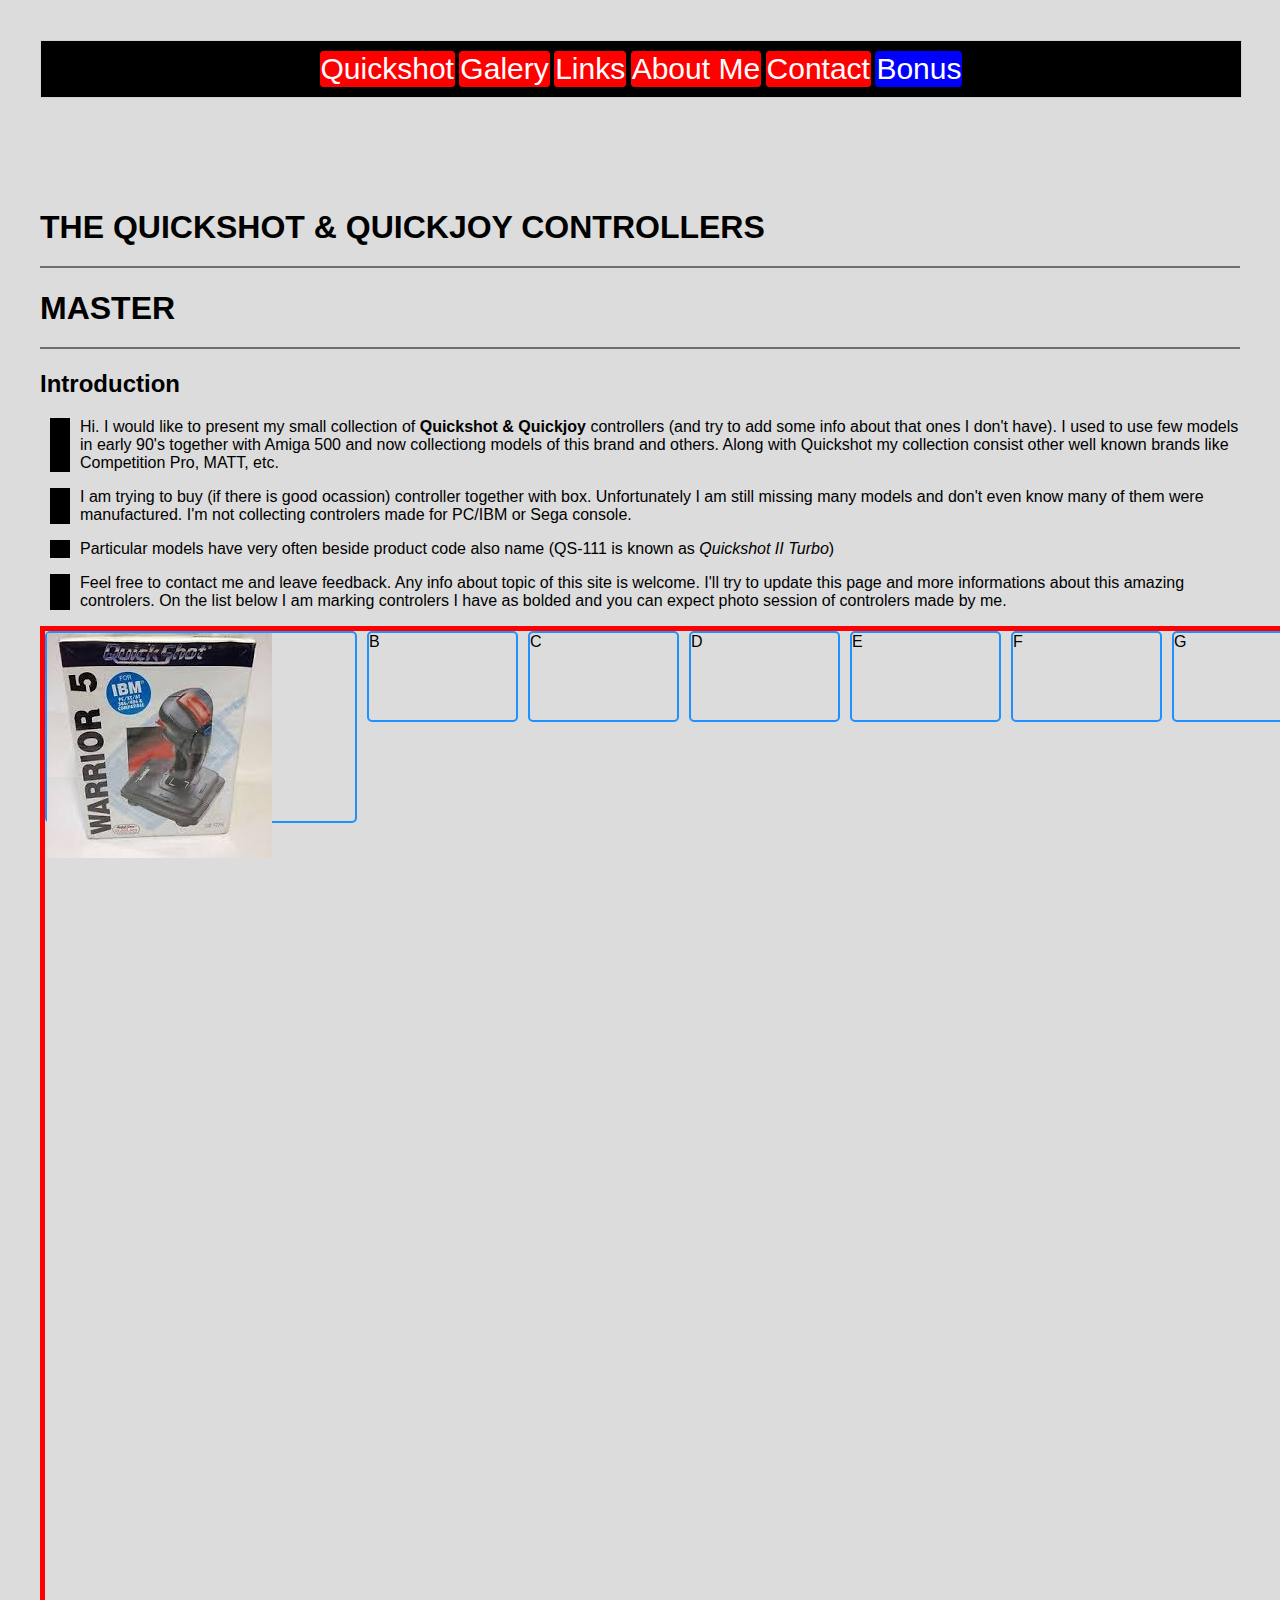
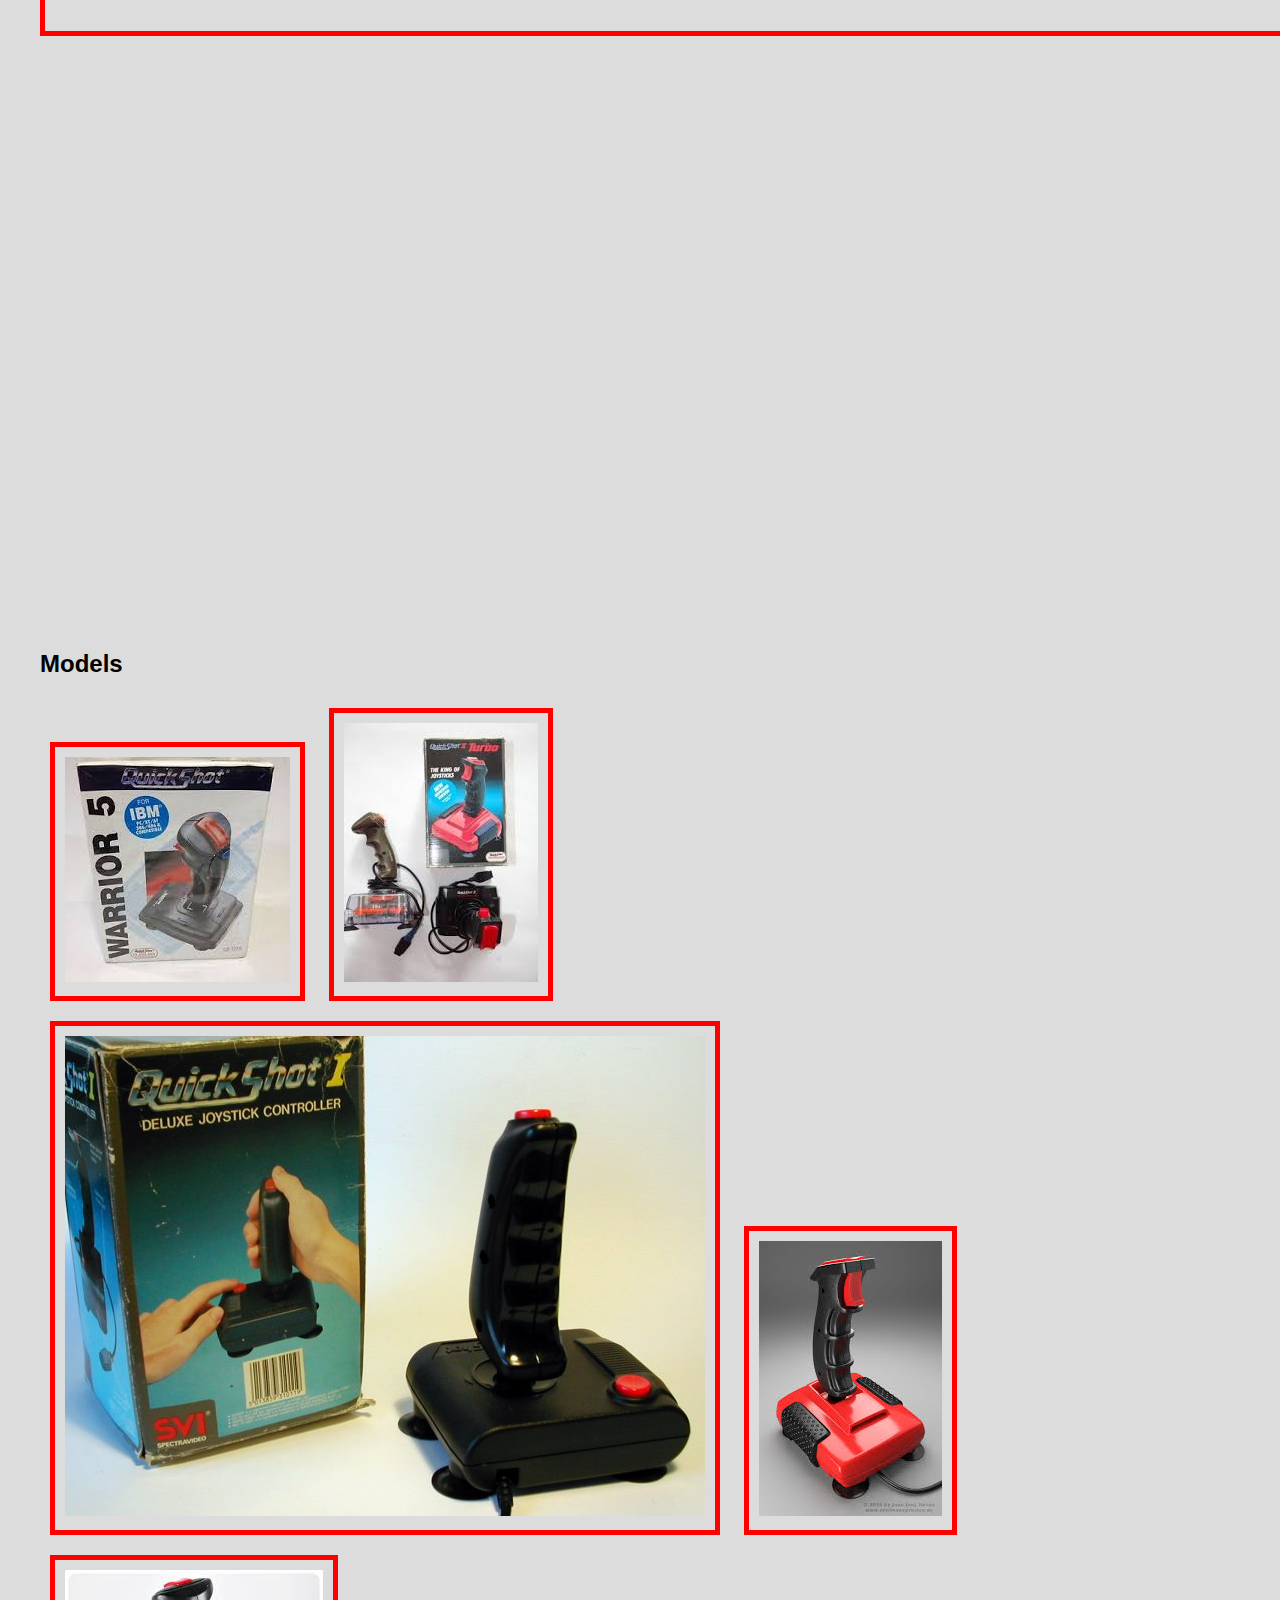
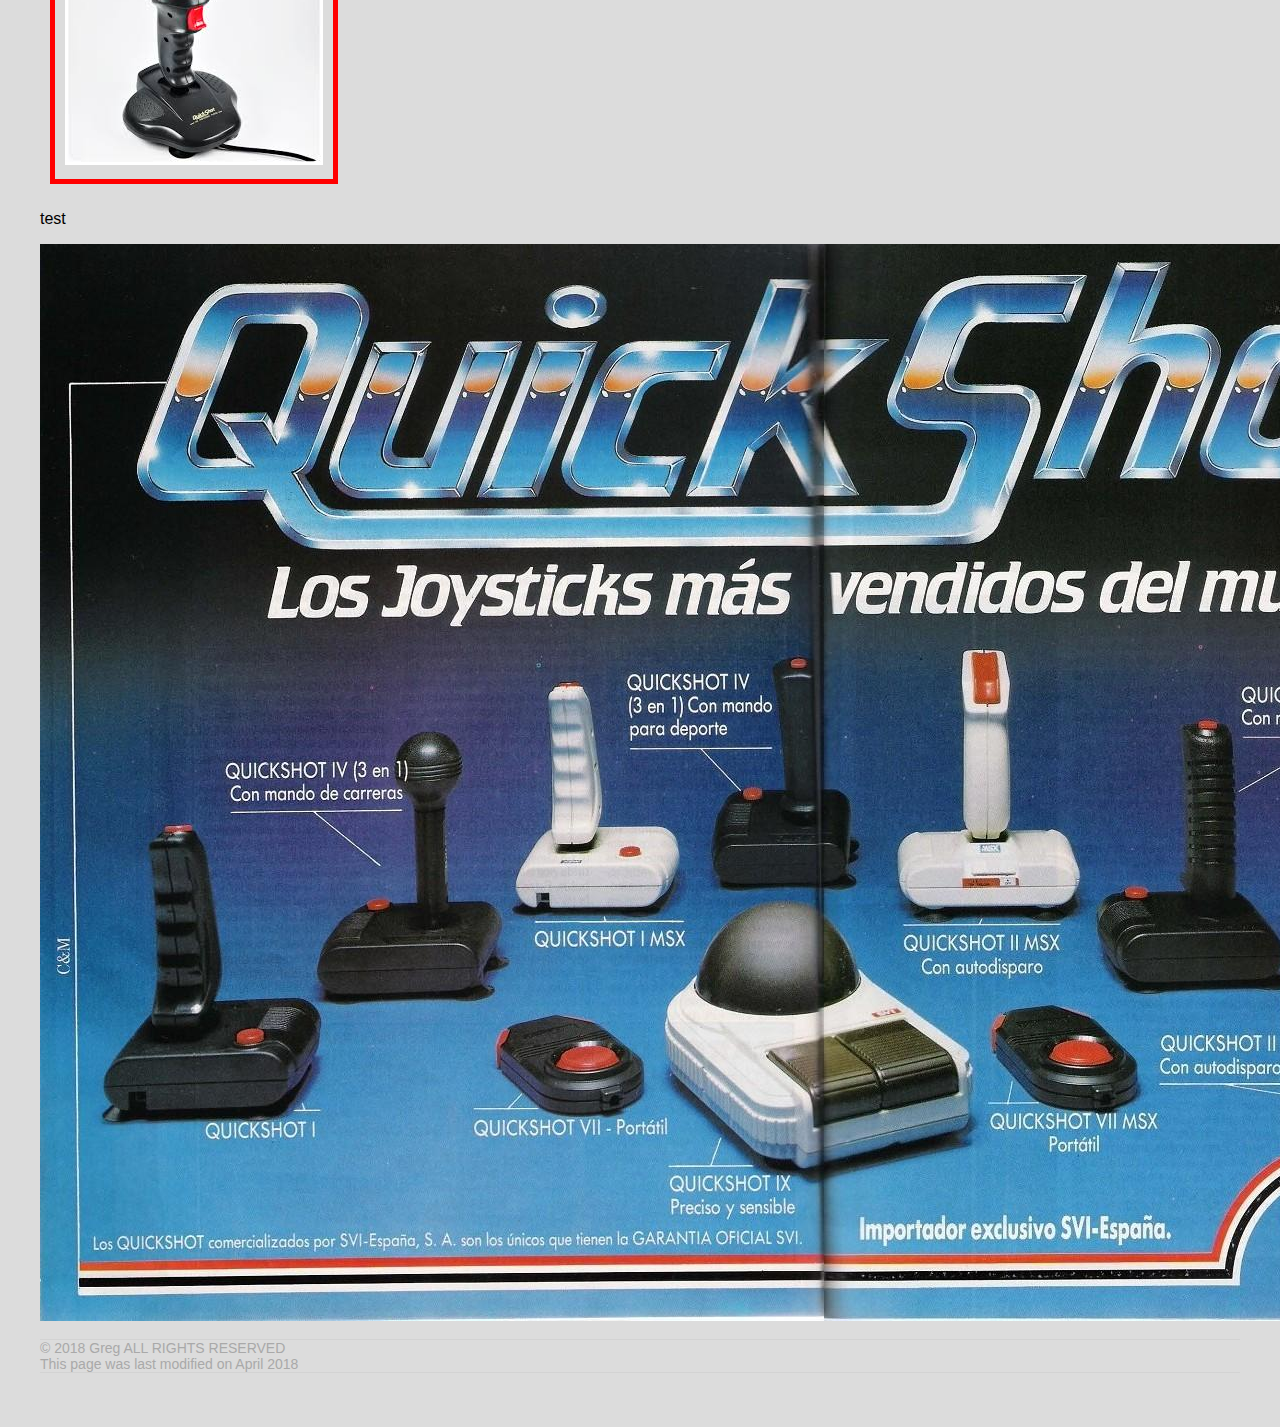
<file: index.html>
<!DOCTYPE html>
<html>

<head>
  <title>The Quickshot & Quickjoy Controllers</title>
<link href="style.css" type="text/css" rel="stylesheet">
<link rel="shortcut icon" href="favicon4.ico" />
</head>

<body>

<div class="menu">	
  <a href="./index.html">Quickshot</a>
  <a href="./galery.html">Galery</a>
  <a href="./links.html">Links</a>
  <a href="./aboutme.html">About Me</a>
  <a href="./contact.html">Contact</a>
  <a id="bonus" href="https://en.wikipedia.org/wiki/Nothing">Bonus</a>
</div>

  <!--div class="logo-top">  </div-->

<br><br><br><br><br>

  <h1>The Quickshot & Quickjoy Controllers</h1>
  <h1>Master</h1>

<div class="intro">
  <h2>Introduction</h2>

    <p>Hi. I would like to present my small collection of <strong>Quickshot & Quickjoy</strong> controllers (and try to add some info about that ones I don't have). I used to use few models in early 90's together with Amiga 500 and now collectiong models of this brand and others. Along with Quickshot my collection consist other well known brands like Competition Pro, MATT, etc.</p>
    <p>I am trying to buy (if there is good ocassion) controller together with box. Unfortunately I am still missing many models and don't even know many of them were manufactured. I'm not collecting controlers made for PC/IBM or Sega console.</p>
    <p>Particular models have very often beside product code also name (QS-111 is known as <em>Quickshot II Turbo</em>)</p>
    <p>Feel free to contact me and leave feedback. Any info about topic of this site is welcome. I'll try to update this page and more informations about this amazing controlers. On the list below I am marking controlers I have as bolded and you can expect photo session of controlers made by me.</p>	
</div>

  <div class="grid">
    <div class="box a"><a href="models/quickshot1.html" target="_blank"><img src="images/quickshot1.jpeg" alt="Joy1"/></a></div>
    <div class="box b">B</div>
    <div class="box c">C</div>
    <div class="box d">D</div>
    <div class="box e">E</div>
    <div class="box f">F</div>
    <div class="box f">G</div>
  </div>

<br><br><br><br><br><br><br><br><br><br><br><br><br><br><br><br><br><br><br><br><br><br><br><br><br><br><br><br><br><br><br><br><br>
 
<div class="models">
  <h2>Models</h2>

  <!--p>QS-111, Joy1</p-->
    <a href="models/quickshot1.html" target="_blank"><img src="images/quickshot1.jpeg" alt="Joy1"/></a>
  <!--p>QS-122, Joy2</p-->
    <a href="models/quickshot2.html" target="_blank"><img src="images/quickshot2.jpeg" alt="Joy2"/></a>
    <a href="models/quickshot3.html" target="_blank"><img src="images/quickshot3.jpeg" alt="Joy3"/></a>
    <a href="models/quickshot4.html" target="_blank"><img src="images/quickshot4.jpeg" alt="Joy4"/></a>
    <a href="models/quickshot5.html" target="_blank"><img src="images/quickshot5.jpeg" alt="Joy5"/></a>
</div>



<p>test</p>

<img class="bottom-logo" src="images/logo1.jpg" alt="logo"></a>


<p class="bottom-line">© 2018 Greg ALL RIGHTS RESERVED<br>This page was last modified on April 2018<br></p>

</body>
</html>
</file>
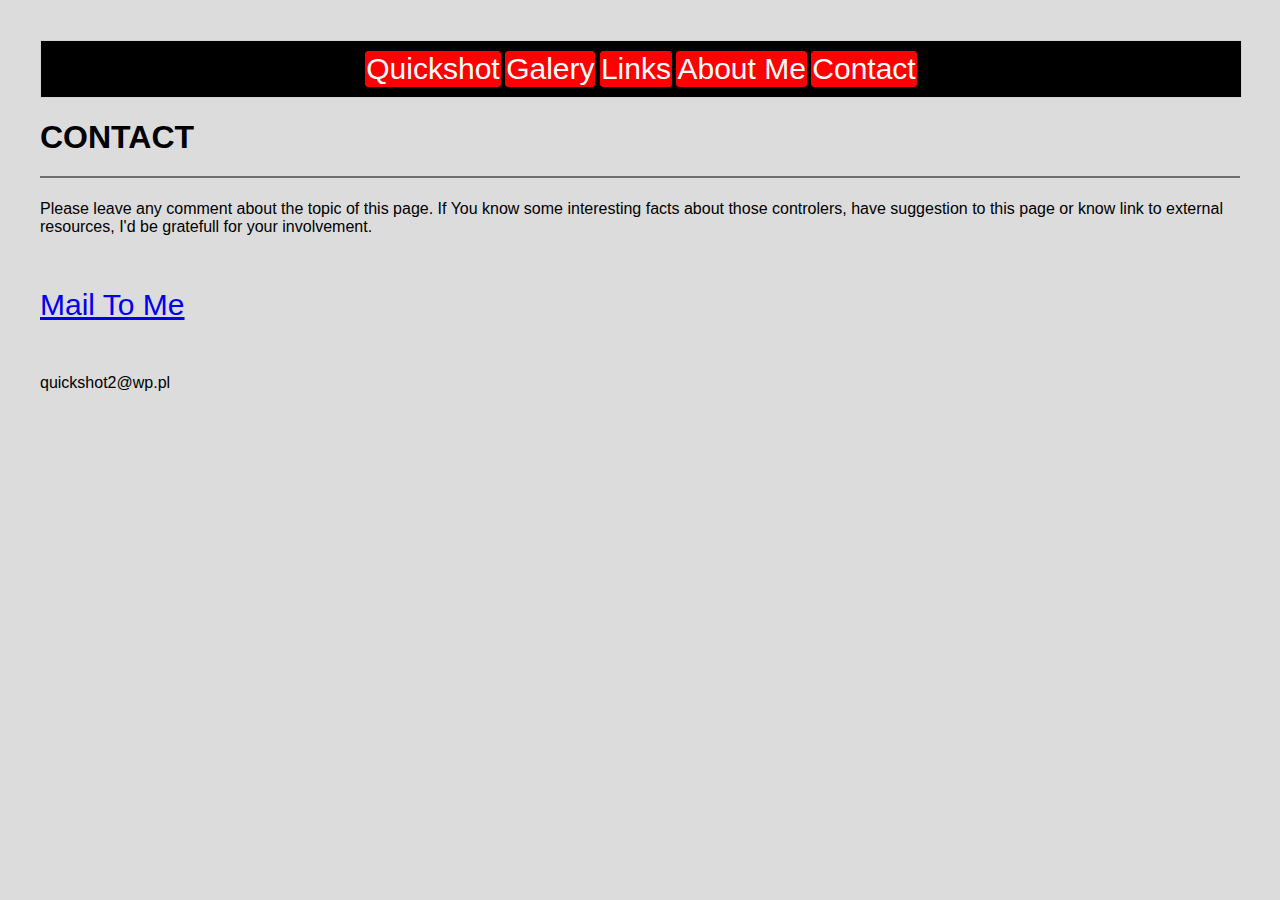
<file: contact.html>
<!DOCTYPE html>

<html>
<head>
  <title>Contact</title>
<link href="style.css" type="text/css" rel="stylesheet">
</head>
<body>

  <div class="menu">	
  <a href="./index.html">Quickshot</a>
  <a href="./galery.html">Galery</a>
  <a href="./links.html">Links</a>
  <a href="./aboutme.html">About Me</a>
  <a href="./contact.html">Contact</a>
  </div>

<h1>Contact</h1>
<p>Please leave any comment about the topic of this page. If You know some interesting facts about those controlers, have suggestion to this page or know link to external resources, I'd be gratefull for your involvement.</p>

<br><br>

<div class="mail">
<a href="mailto:quickshot2@wp.pl">Mail To Me</a>
</div>

<br><br>
<p>quickshot2@wp.pl</p>

</body>
</html>
</file>
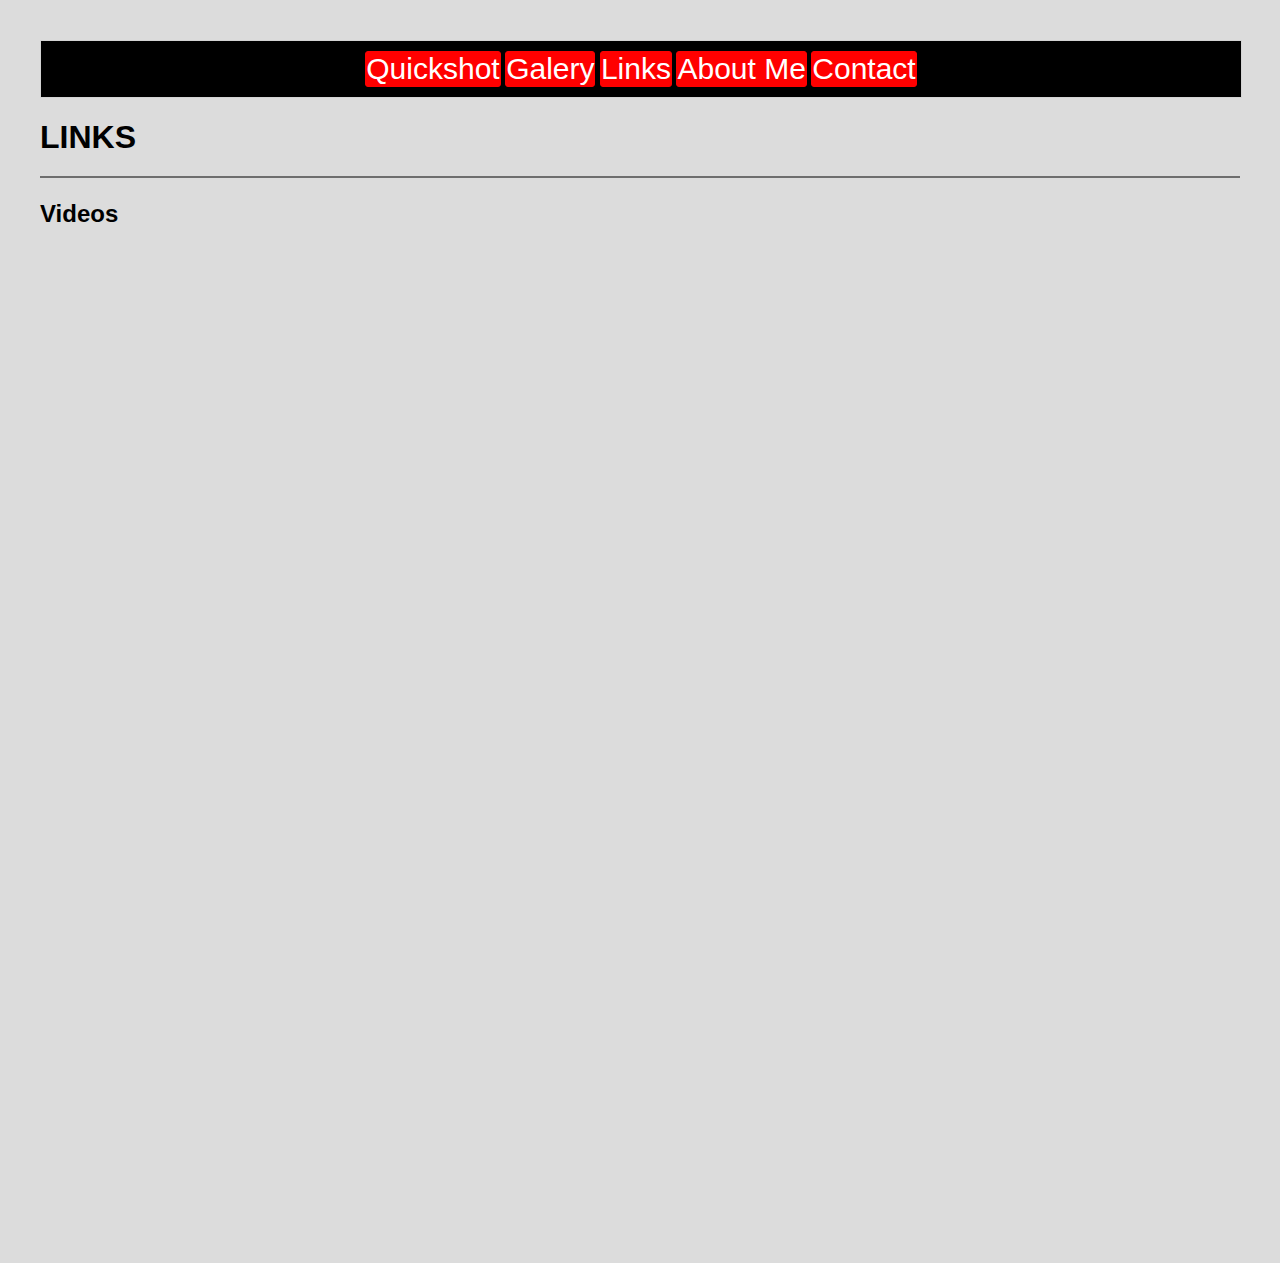
<file: links.html>
<!DOCTYPE html>

<html>
<head>
  <title>Links</title>
<link href="style.css" type="text/css" rel="stylesheet">
</head>

<body>

  <div class="menu">	
  <a href="./index.html">Quickshot</a>
  <a href="./galery.html">Galery</a>
  <a href="./links.html">Links</a>
  <a href="./aboutme.html">About Me</a>
  <a href="./contact.html">Contact</a>
  </div>

<h1>Links</h1>

<h2>Videos</h2>

<br>  
<iframe width="560" height="315" src="https://www.youtube.com/embed/78g-AGZKvlA" frameborder="0" allow="autoplay; encrypted-media" allowfullscreen></iframe>
<br>
<iframe width="560" height="315" src="https://www.youtube.com/embed/GFcrFXM43eo" frameborder="0" allow="autoplay; encrypted-media" allowfullscreen></iframe>
<br>      
<iframe width="560" height="315" src="https://www.youtube.com/embed/dQNeEmMQAu4" frameborder="0" allow="autoplay; encrypted-media" allowfullscreen></iframe>




</body>
</html>
</file>
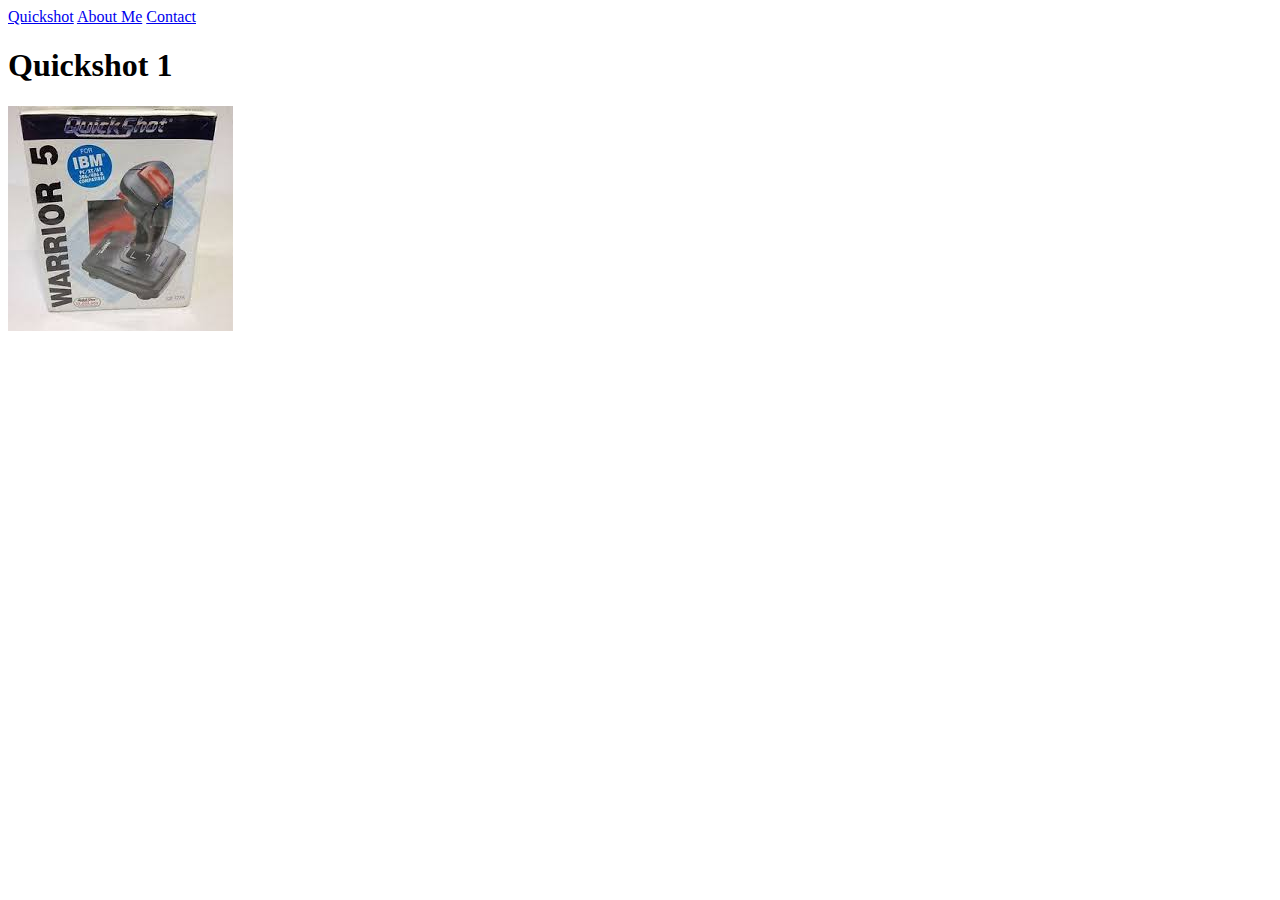
<file: quickshot1.html>
<!DOCTYPE html>

<html>
<head>
  <title>Quickshot 1</title>
</head>
<body>
  <nav>
  <a href="./index.html">Quickshot</a>
  <a href="./aboutme.html">About Me</a>
  <a href="./contact.html">Contact</a>
  </nav>

<h1>Quickshot 1</h1>

<img src="images/quickshot1.jpeg" alt="Joy1"/>

</body>
</html>
</file>
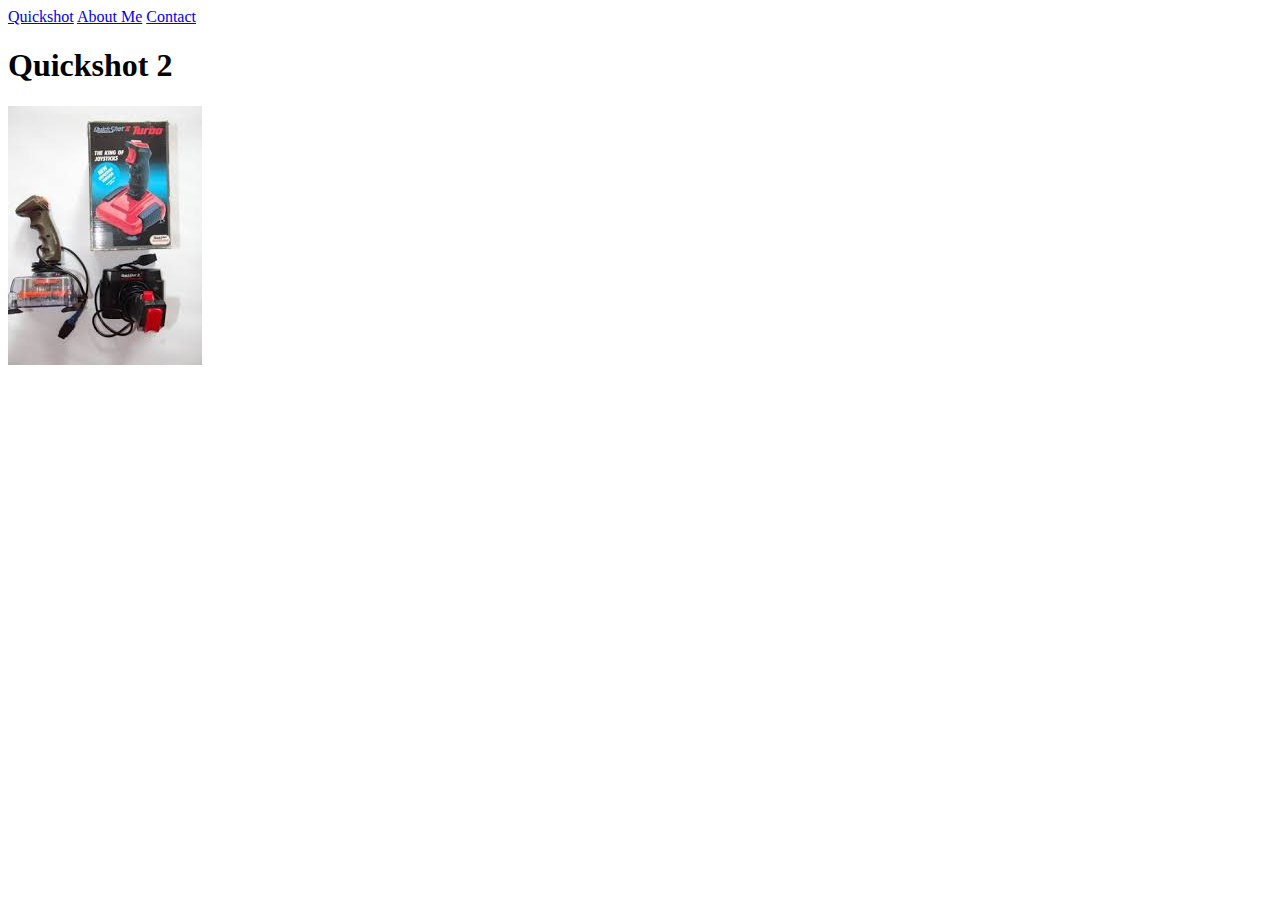
<file: quickshot2.html>
<!DOCTYPE html>

<html>
<head>
  <title>Quickshot 2</title>
</head>
<body>
  <nav>
  <a href="./index.html">Quickshot</a>
  <a href="./aboutme.html">About Me</a>
  <a href="./contact.html">Contact</a>
  </nav>

<h1>Quickshot 2</h1>

<img src="images/quickshot2.jpeg" alt="Joy2"/>

</body>
</html>
</file>
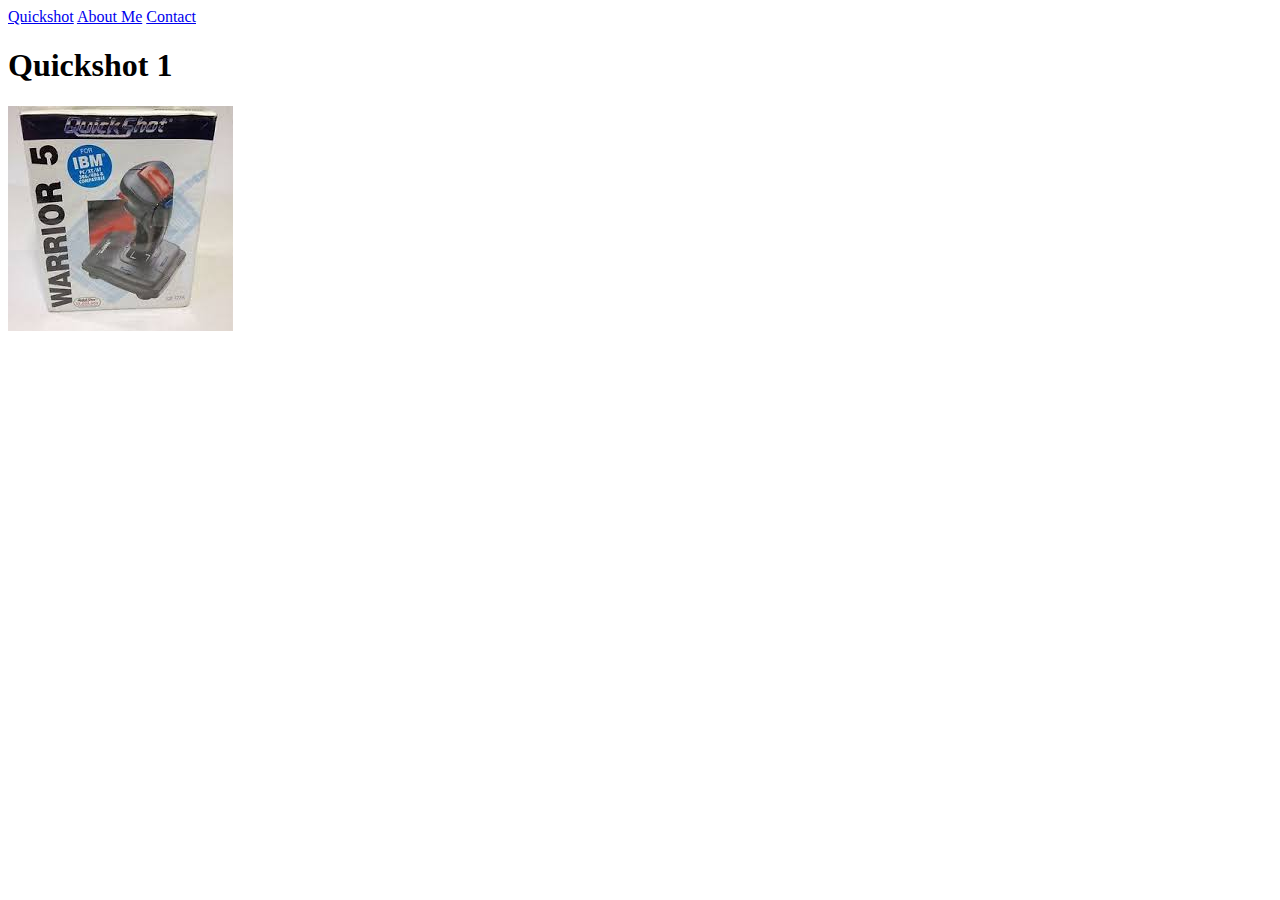
<file: models/quickshot1.html>
<!DOCTYPE html>

<html>
<head>
  <title>Quickshot 1</title>
</head>
<body>
  <nav>
  <a href="./index.html">Quickshot</a>
  <a href="./aboutme.html">About Me</a>
  <a href="./contact.html">Contact</a>
  </nav>

<h1>Quickshot 1</h1>

<img src="../images/quickshot1.jpeg" alt="Joy1"/>

</body>
</html>
</file>
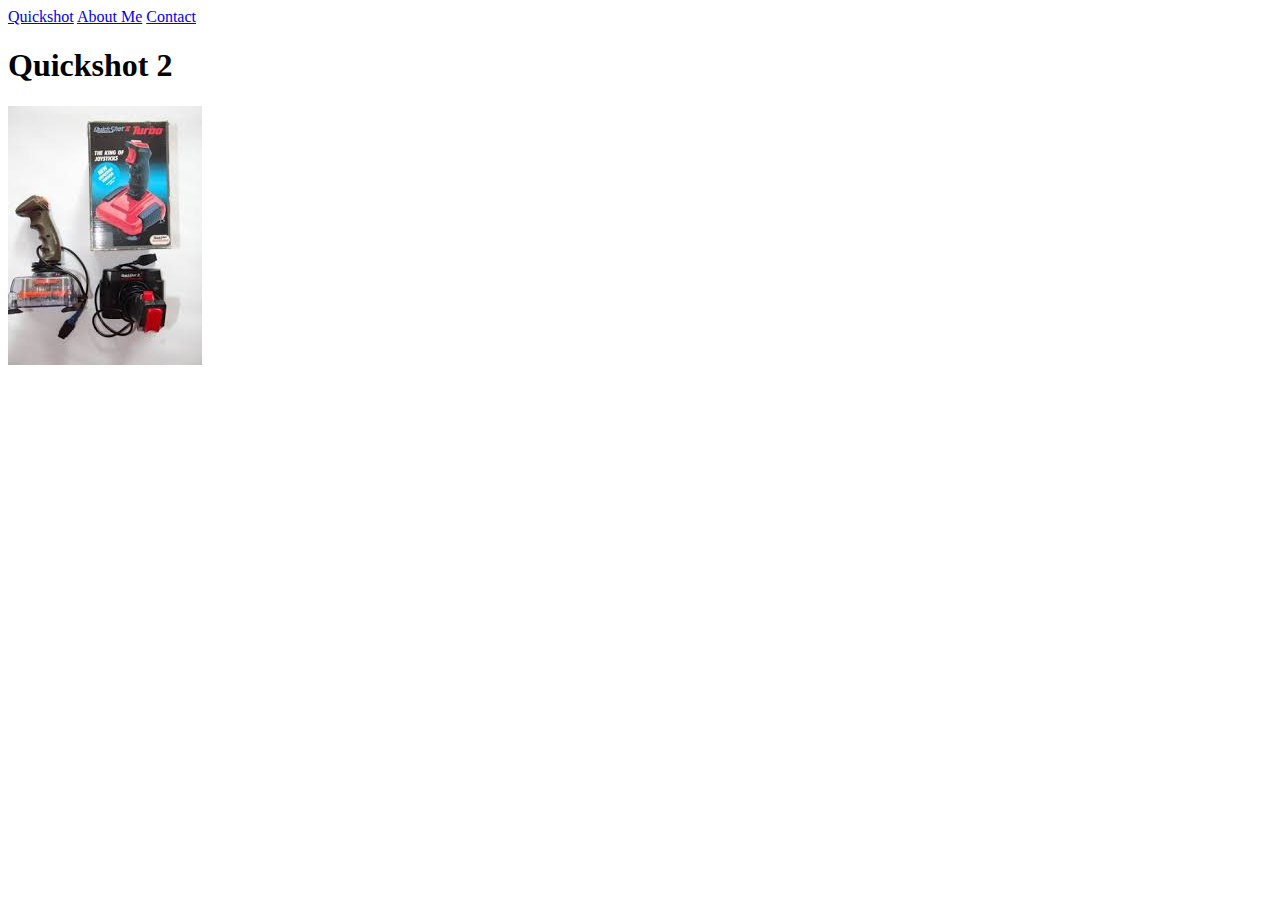
<file: models/quickshot2.html>
<!DOCTYPE html>

<html>
<head>
  <title>Quickshot 2</title>
</head>
<body>
  <nav>
  <a href="./index.html">Quickshot</a>
  <a href="./aboutme.html">About Me</a>
  <a href="./contact.html">Contact</a>
  </nav>

<h1>Quickshot 2</h1>

<img src="../images/quickshot2.jpeg" alt="Joy2"/>

</body>
</html>
</file>
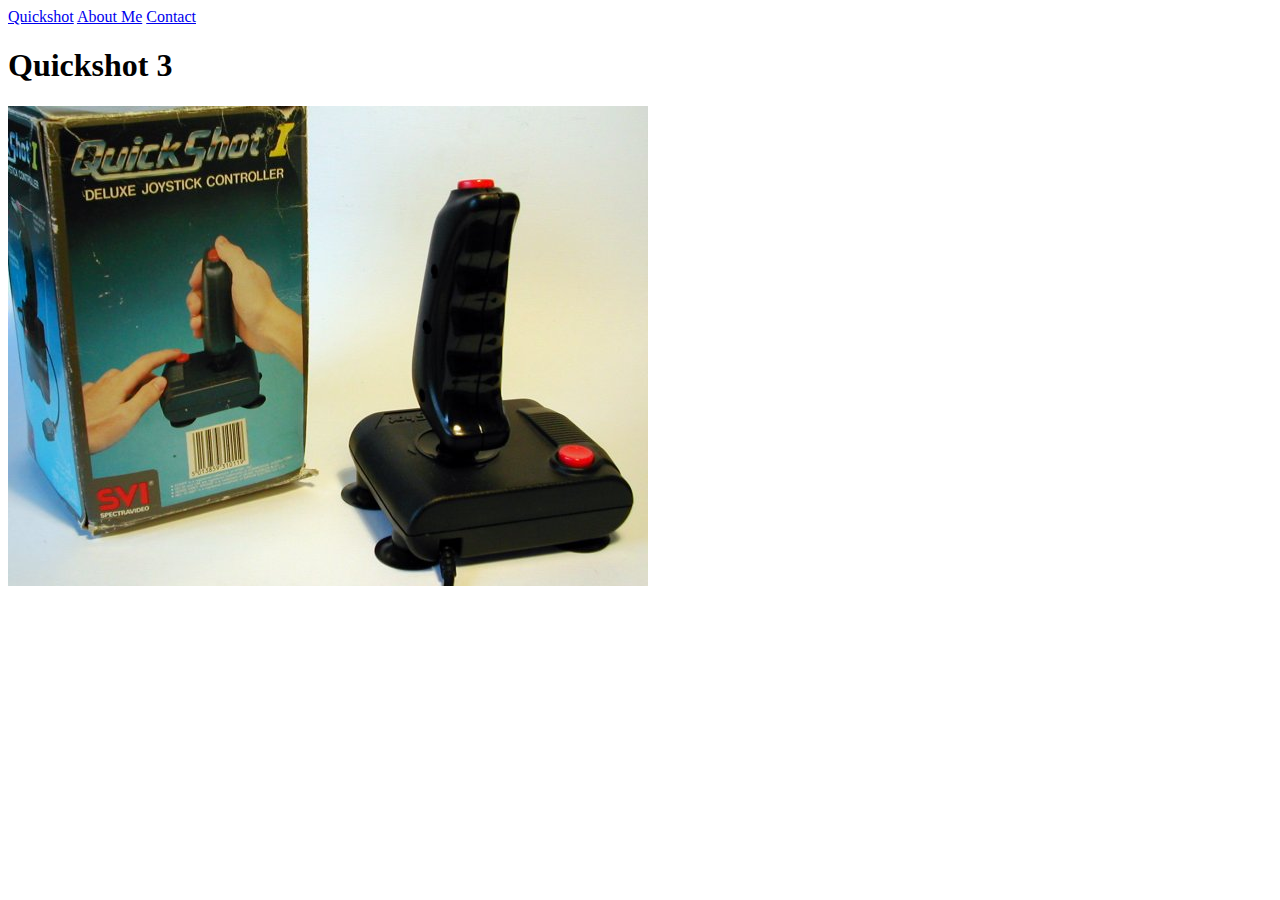
<file: models/quickshot3.html>
<!DOCTYPE html>

<html>
<head>
  <title>Quickshot 3</title>
</head>
<body>
  <nav>
  <a href="./index.html">Quickshot</a>
  <a href="./aboutme.html">About Me</a>
  <a href="./contact.html">Contact</a>
  </nav>

<h1>Quickshot 3</h1>

<img src="../images/quickshot3.jpeg" alt="Joy3"/>

</body>
</html>
</file>
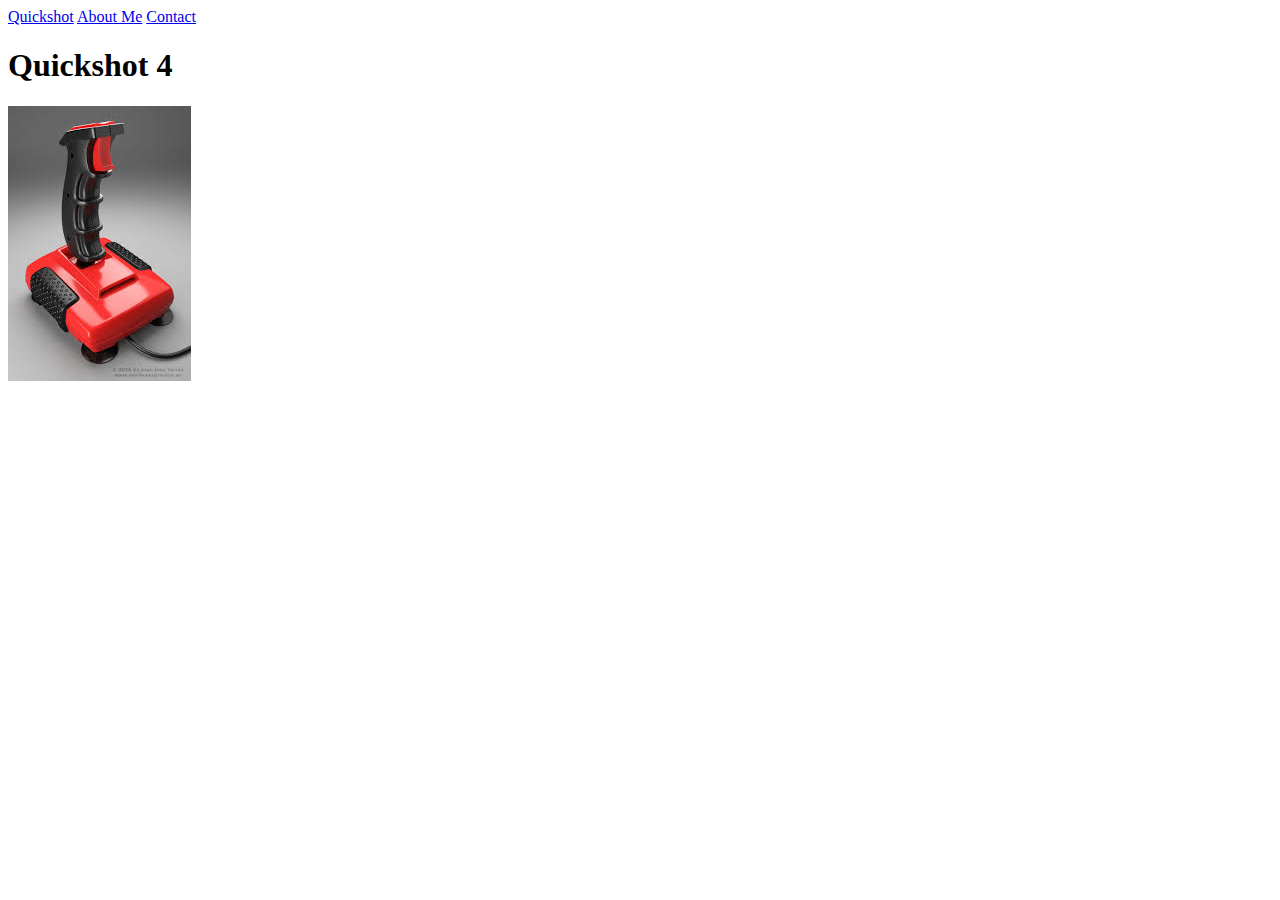
<file: models/quickshot4.html>
<!DOCTYPE html>

<html>
<head>
  <title>Quickshot 4</title>
</head>
<body>
  <nav>
  <a href="./index.html">Quickshot</a>
  <a href="./aboutme.html">About Me</a>
  <a href="./contact.html">Contact</a>
  </nav>

<h1>Quickshot 4</h1>

<img src="../images/quickshot4.jpeg" alt="Joy4"/>

</body>
</html>
</file>
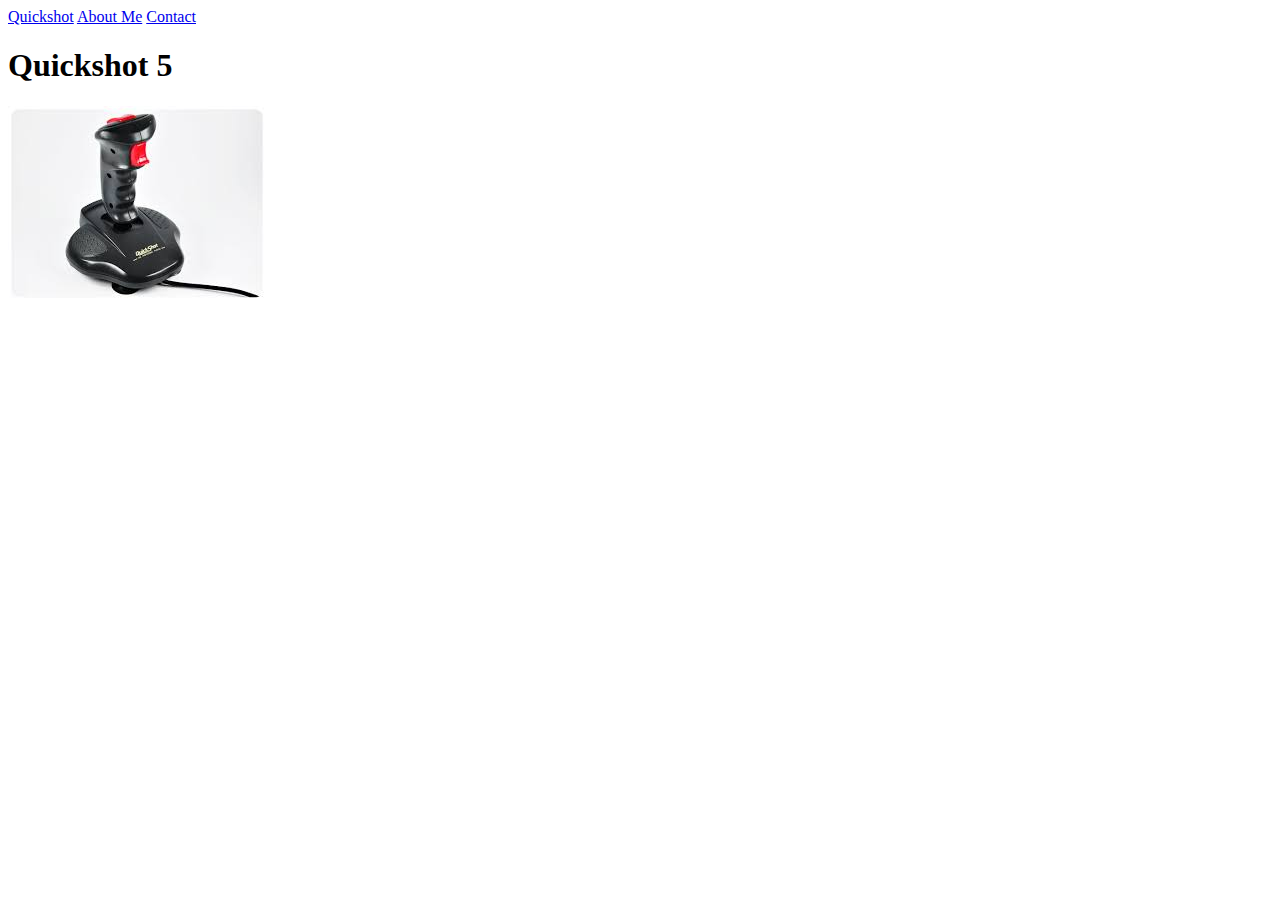
<file: models/quickshot5.html>
<!DOCTYPE html>

<html>
<head>
  <title>Quickshot 5</title>
</head>
<body>
  <nav>
  <a href="./index.html">Quickshot</a>
  <a href="./aboutme.html">About Me</a>
  <a href="./contact.html">Contact</a>
  </nav>

<h1>Quickshot 5</h1>

<img src="../images/quickshot5.jpeg" alt="Joy5"/>

</body>
</html>
</file>
<file: style.css>
body {
/*  background: hsl(240, 10%, 94%);*/
  background-color: Gainsboro;
  margin: 20px;
  padding: 20px;
  font-family: Helvetica;	
}

/*-----MENU-----*/


/* my old menu
.menu{
  background-color: darkseagreen;
  padding: 10px;
}

 
.menu a{
  padding-left:5em;
font-size: 20px;
}
*/

.logo-top{
  background-image: url("images/logo.jpg");
  background-size: cover;
  background-position: top;
  height: 310px;
}

.menu {
  background-color: black;
  background-size: cover;
  background-position: center;
  border: 1px solid LightGrey;
  padding: 10px 0px;
  text-align: center;
  width: 100%;
/*  position: fixed;*/
}

.menu a {
  background: red;
  border: 1px solid red;
  border-radius: 3px;
  color: white;
  display: inline-block;
  text-decoration: none;
  font-size: 30px;
}

.menu a:hover {
  background: white;
  border: 1px solid red;
  color: red;
}

.menu #bonus {
  background: blue;
  border: 1px solid blue;
  border-radius: 3px;
  color: white;
  display: inline-block;
  text-decoration: none;
  font-size: 30px;
}

.menu a#bonus:hover {
  background: white;
  border: 1px solid blue;
  color: blue;
}


/*-----CONTENT-----*/
  
h1 {
  text-transform: uppercase;
  border-bottom: 2px solid rgba(0, 0, 0, 0.5);
  padding-bottom: 20px;
  position: relative;
}

.intro p{
  padding-left: 10px;
  border-left: 20px solid black;
  margin-left: 10px;
  position: relative;
}

.models a{
  padding: 10px;
  border: 5px solid red;
  margin: 10px;
  position: relative;
  display: inline-block;
}

.mail {
  font-size: 30px;
  position: relative;
}

.grid {
  display: grid;
  border: 5px red solid;
  height: 1000px;
  width:1600px;
  grid-template: repeat(10, 1fr) / repeat(10, 1fr);
  grid-gap: 10px 10px;
}

.a {
grid-area: 1/1/span 2/span 2;
}

.box {
/* background-color: beige;*/
  color: black;
  border-radius: 5px;
  border: 2px dodgerblue solid;
}

/*-----BOTTOM-----*/

.bottom-logo  {
  /*background-image: url("images/logo1.jpg");*/
  background-size: cover;
  background-position: center;
  min-width: 200px
  max-width: 1000px;
}

.bottom-line {
  border-bottom: 1px solid LightGrey;
  border-top: 1px solid LightGrey;
  color: DarkGrey;
  font-size: 14px;
  font-weight: 200;
}
</file>
